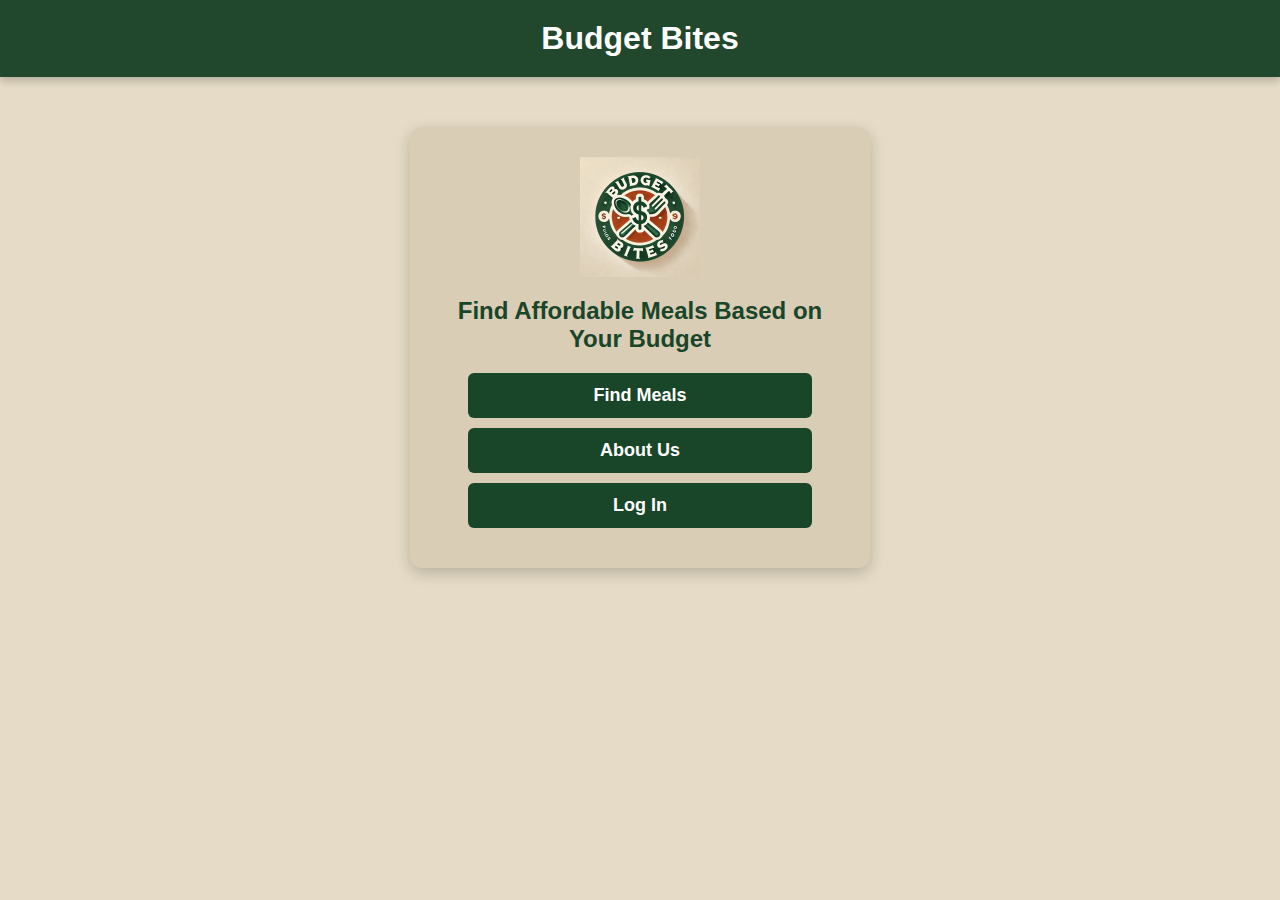
<file: index.html>
<!DOCTYPE html>
<html lang="en">
<head>
    <meta charset="UTF-8">
    <meta name="viewport" content="width=device-width, initial-scale=1.0">
    <title>Budget Bites</title>
    <link rel="stylesheet" href="style.css">
</head>
<body>
    <header>
        Budget Bites
    </header>
    
    <main>
        <div class="container">
            <img src="logo.jpg" alt="Budget Bites Logo" class="logo">
            <h2>Find Affordable Meals Based on Your Budget</h2>
            <a href="meals.html" class="button">Find Meals</a>
            <a href="about.html" class="button">About Us</a>
            <a href="login.html" class="button">Log In</a>
        </div>
    </main>

    <script src="script.js"></script>
</body>
</html>
</file>
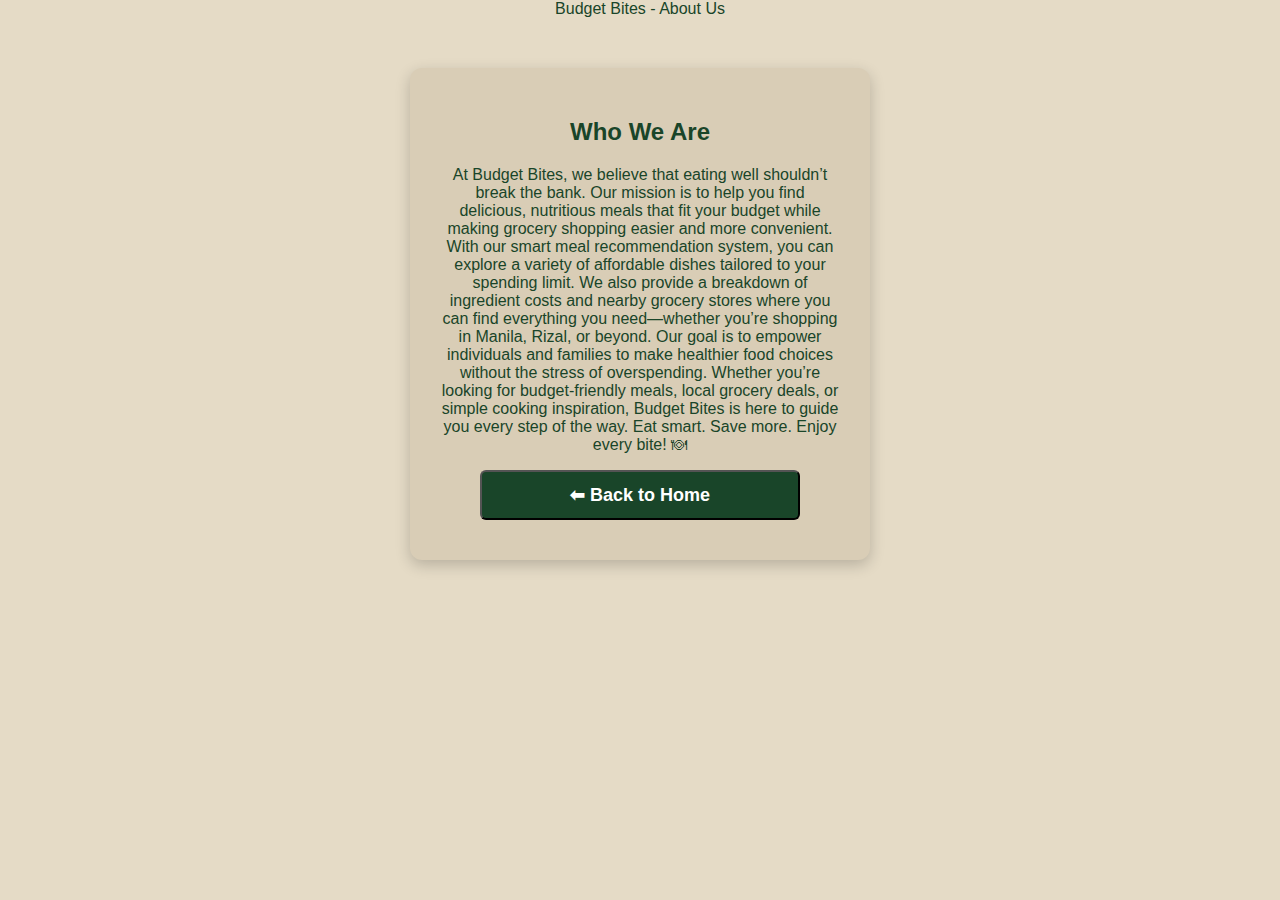
<file: about.html>
<!DOCTYPE html>
<html lang="en">
<head>
    <meta charset="UTF-8">
    <meta name="viewport" content="width=device-width, initial-scale=1.0">
    <title>Budget Bites - About Us</title>
    <link rel="stylesheet" href="style.css">
    <script defer src="script.js"></script>
</head>
<body>

    <div class="header">Budget Bites - About Us</div>

    <div class="container">
        <h2 class="title">Who We Are</h2>
        <p>At Budget Bites, we believe that eating well shouldn’t break the bank. Our mission is to help you find delicious, nutritious meals that fit your budget while making grocery shopping easier and more convenient.

With our smart meal recommendation system, you can explore a variety of affordable dishes tailored to your spending limit. We also provide a breakdown of ingredient costs and nearby grocery stores where you can find everything you need—whether you’re shopping in Manila, Rizal, or beyond.

Our goal is to empower individuals and families to make healthier food choices without the stress of overspending. Whether you’re looking for budget-friendly meals, local grocery deals, or simple cooking inspiration, Budget Bites is here to guide you every step of the way.

Eat smart. Save more. Enjoy every bite!
 🍽</p>
        <button class="button" onclick="navigate('index.html')">⬅ Back to Home</button>
    </div>

</body>
</html>
</file>
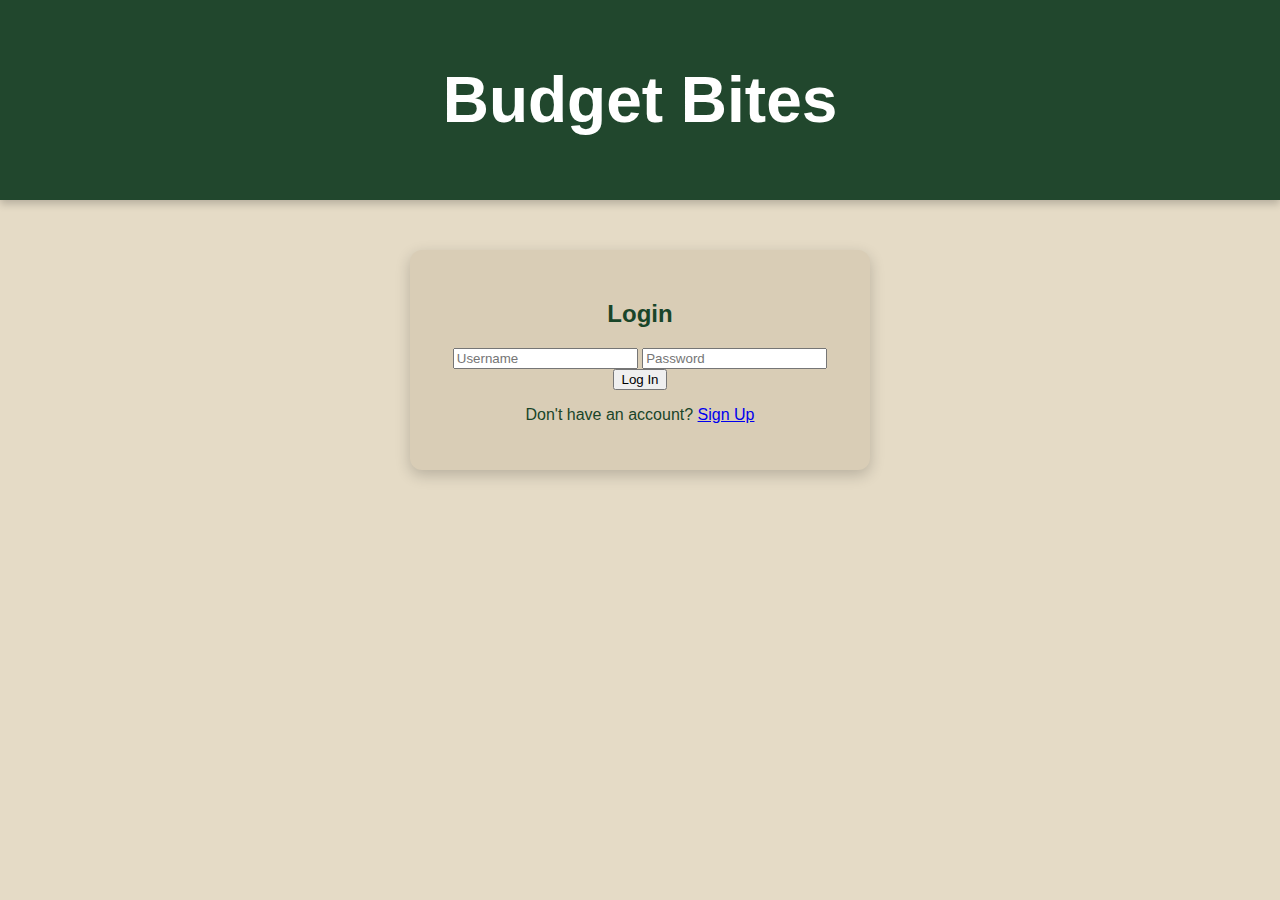
<file: login.html>
<!DOCTYPE html>
<html lang="en">
<head>
    <meta charset="UTF-8">
    <meta name="viewport" content="width=device-width, initial-scale=1.0">
    <title>Login - Budget Bites</title>
    <link rel="stylesheet" href="style.css">
</head>
<body>
    <header>
        <h1>Budget Bites</h1>
    </header>
    
    <main>
        <div class="container">
            <h2>Login</h2>
            <input type="text" id="username" placeholder="Username">
            <input type="password" id="password" placeholder="Password">
            <button onclick="login()">Log In</button>
            <p>Don't have an account? <a href="signup.html">Sign Up</a></p>
        </div>
    </main>

    <script src="script.js"></script>
</body>
</html>
</file>
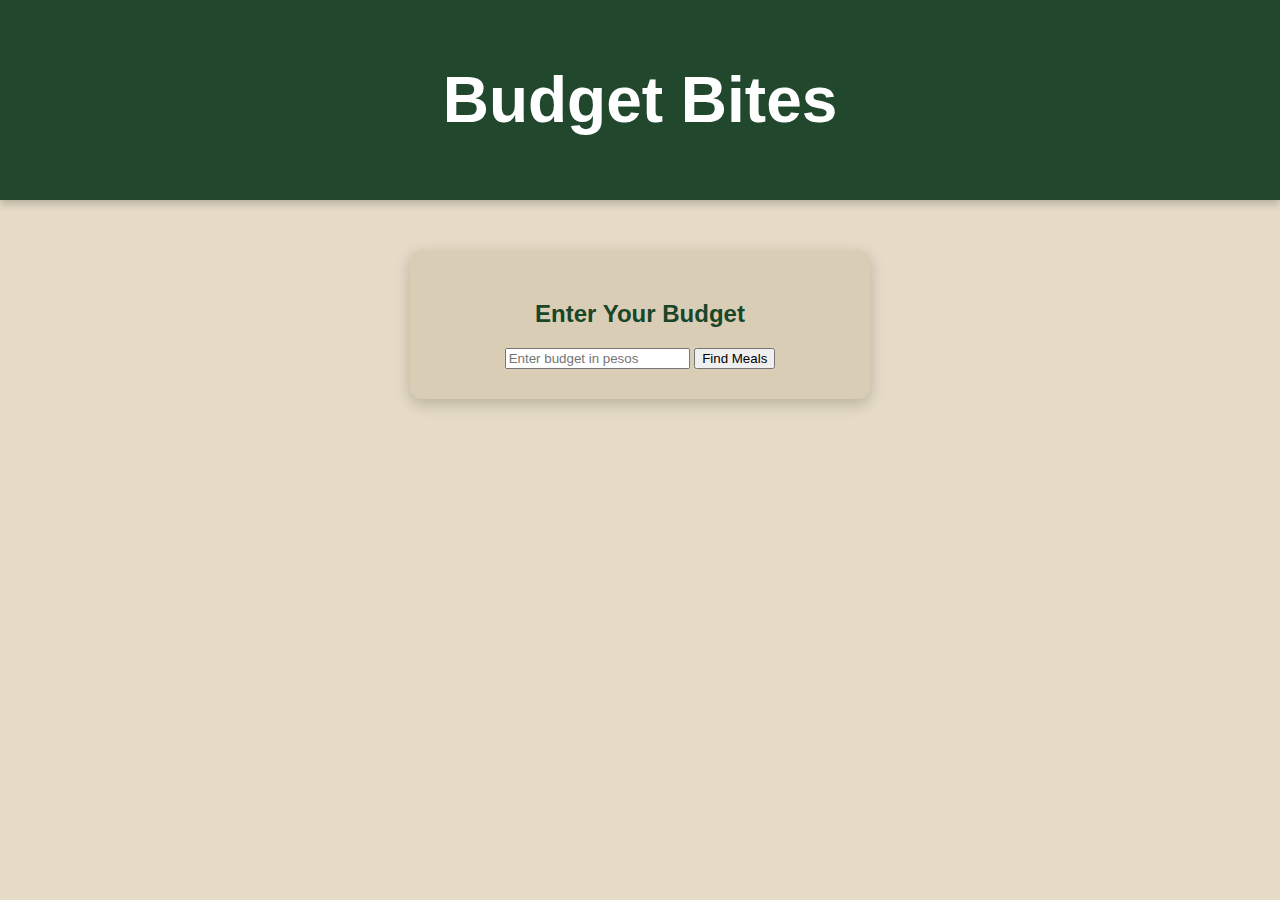
<file: meals.html>
<!DOCTYPE html>
<html lang="en">
<head>
    <meta charset="UTF-8">
    <meta name="viewport" content="width=device-width, initial-scale=1.0">
    <title>Meal Recommendations</title>
    <link rel="stylesheet" href="style.css">
</head>
<body>
    <header>
        <h1>Budget Bites</h1>
    </header>
    
    <main>
        <div class="container">
            <h2>Enter Your Budget</h2>
            <input type="number" id="budget-input" placeholder="Enter budget in pesos">
            <button onclick="getMeals()">Find Meals</button>
            <div id="meal-results"></div>
        </div>
    </main>

    <script src="script.js"></script>
</body>
</html>
</file>
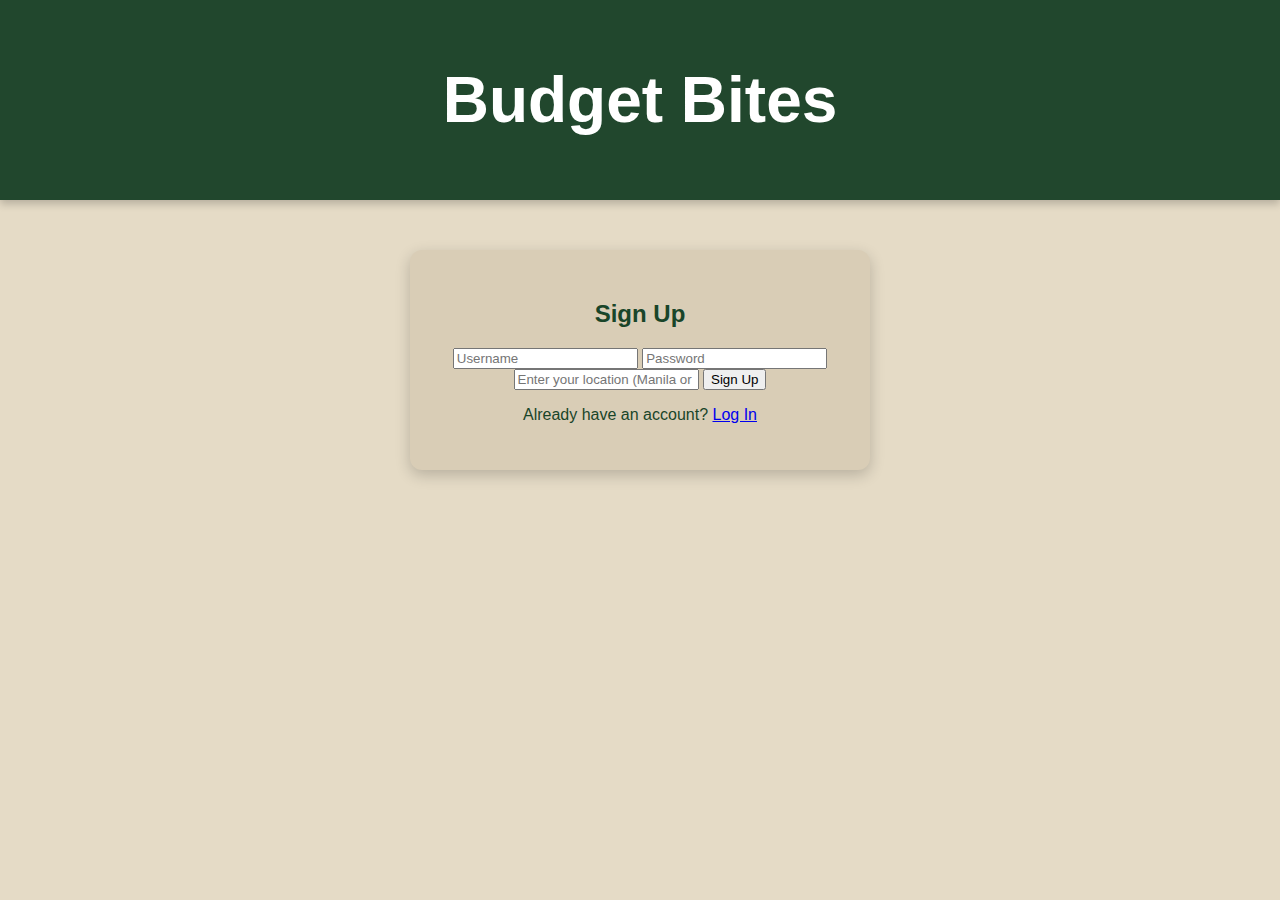
<file: signup.html>
<!DOCTYPE html>
<html lang="en">
<head>
    <meta charset="UTF-8">
    <meta name="viewport" content="width=device-width, initial-scale=1.0">
    <title>Sign Up - Budget Bites</title>
    <link rel="stylesheet" href="style.css">
</head>
<body>
    <header>
        <h1>Budget Bites</h1>
    </header>
    
    <main>
        <div class="container">
            <h2>Sign Up</h2>
            <input type="text" id="new-username" placeholder="Username">
            <input type="password" id="new-password" placeholder="Password">
            <input type="text" id="new-location" placeholder="Enter your location (Manila or Rizal)">
            <button onclick="signup()">Sign Up</button>
            <p>Already have an account? <a href="login.html">Log In</a></p>
        </div>
    </main>

    <script src="script.js"></script>
</body>
</html>
</file>
<file: style.css>
:root {
    --dun: #D9CDB6;
    --bone: #E5DBC6;
    --british-racing-green: #194529;
    --dun-2: #D1C1A8;
    --cal-poly-green: #21472D;
    --brown: #A53E15;
}

.meal-card {
    background: #E5DBC6;
    padding: 15px;
    border-radius: 10px;
    box-shadow: 3px 3px 10px rgba(0, 0, 0, 0.1);
    margin: 10px 0;
    width: 90%;
    max-width: 400px;
}

.meal-card h3 {
    color: #21472D;
    margin-bottom: 5px;
}

.meal-card p {
    font-size: 14px;
    margin: 3px 0;
}

#meal-results {
    display: flex;
    flex-wrap: wrap;
    gap: 15px;
    justify-content: center;
}

body {
    font-family: 'Arial', sans-serif;
    background-color: var(--bone);
    color: var(--british-racing-green);
    text-align: center;
    margin: 0;
    padding: 0;
}

/* HEADER */
header {
    background-color: var(--cal-poly-green);
    padding: 20px;
    color: white;
    font-size: 32px;
    font-weight: bold;
    box-shadow: 0 4px 8px rgba(0, 0, 0, 0.2);
}

/* MAIN CONTAINER */
.container {
    background: var(--dun);
    margin: 50px auto;
    padding: 30px;
    width: 90%;
    max-width: 400px;
    border-radius: 12px;
    box-shadow: 0 5px 15px rgba(0, 0, 0, 0.2);
}

/* LOGO */
.logo {
    max-width: 120px;
    margin-bottom: 15px;
    display: block;
    margin-left: auto;
    margin-right: auto;
}

/* BUTTONS */
.button {
    display: block;
    text-decoration: none;
    background-color: var(--british-racing-green);
    color: white;
    padding: 12px;
    border-radius: 6px;
    margin: 10px auto;
    width: 80%;
    text-align: center;
    font-size: 18px;
    font-weight: bold;
    transition: 0.3s ease-in-out;
}

.button:hover {
    background-color: var(--brown);
    transform: scale(1.05);
}
</file>
